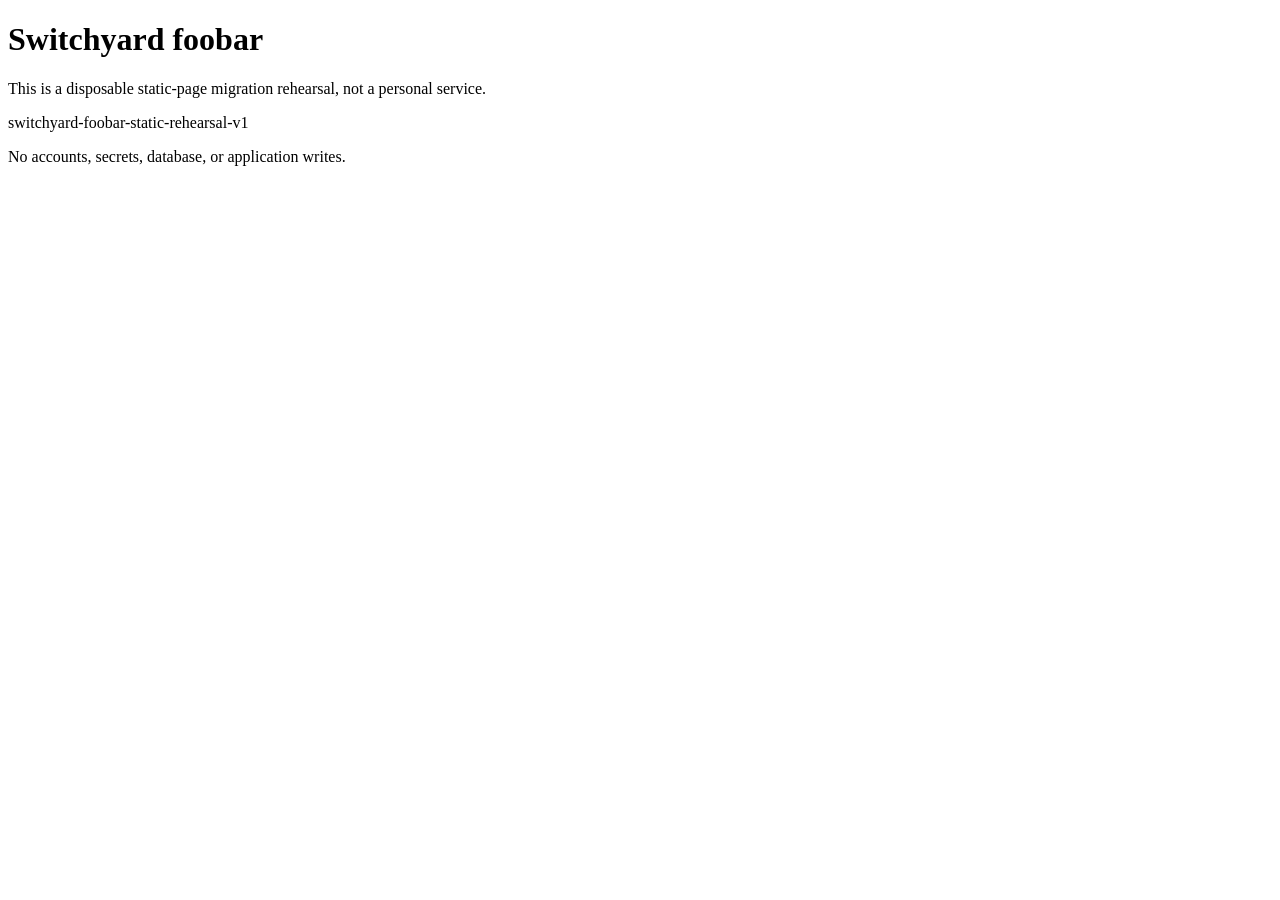
<file: examples/foobar/index.html>
<!doctype html>
<html lang="en">
<head>
  <meta charset="utf-8">
  <meta name="viewport" content="width=device-width, initial-scale=1">
  <title>Switchyard foobar rehearsal</title>
</head>
<body>
  <h1>Switchyard foobar</h1>
  <p>This is a disposable static-page migration rehearsal, not a personal service.</p>
  <p id="content-marker">switchyard-foobar-static-rehearsal-v1</p>
  <p>No accounts, secrets, database, or application writes.</p>
</body>
</html>
</file>
